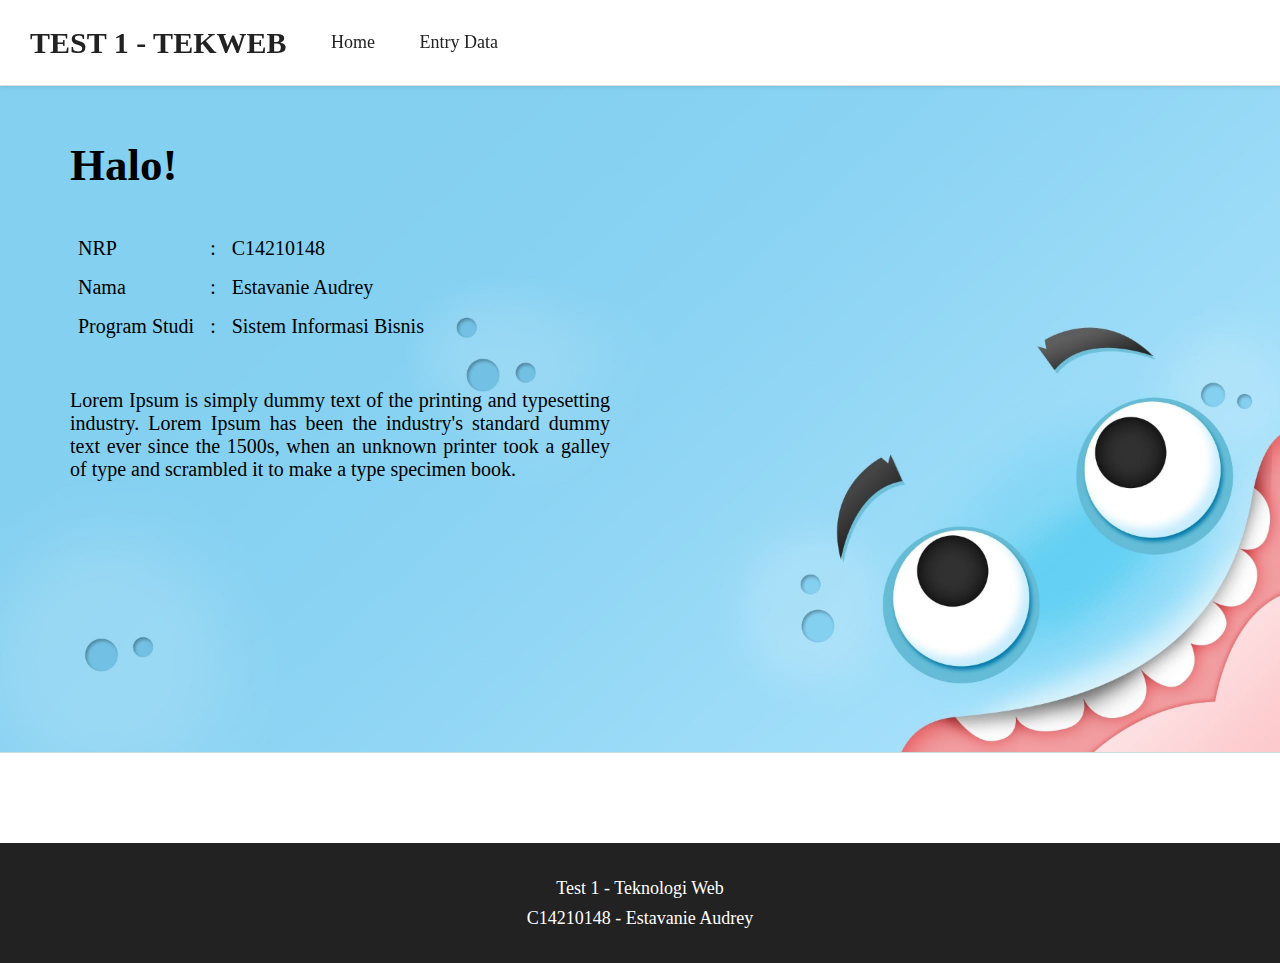
<file: entry data/index.html>
<!DOCTYPE html>
<html lang="en">
<head>
    <meta charset="UTF-8">
    <meta http-equiv="X-UA-Compatible" content="IE=edge">
    <meta name="viewport" content="width=device-width, initial-scale=1.0">
    <title>Document</title>
    <link rel="stylesheet" href="assets/styles/styles.css">
</head>
<body>
    <div class="header">
        <a href="./"><h1 class="title">TEST 1 - TEKWEB</h1></a>

        <div class="menu">
            <div class="item"><a href="index.html">Home</a></div>
            <div class="item"><a href="entry.html">Entry Data</a></div>
        </div>
    </div>

    <div class="clear-head"></div>

    <div class="jumbotron">
        <div class="container">
            <div class="center-div">
                <div class="row">
                    <div class="col-6">
                        <div class="deskripsi-web">
                            <div class="title"><h2>Halo!</h2></div>
                            <div class="content">
                                <table>
                                    <tr>
                                        <td>NRP</td>
                                        <td>:</td>
                                        <td>C14210148</td>
                                    </tr>
                                    <tr>
                                        <td>Nama</td>
                                        <td>:</td>
                                        <td>Estavanie Audrey</td>
                                    </tr>
                                    <tr>
                                        <td>Program Studi</td>
                                        <td>:</td>
                                        <td>Sistem Informasi Bisnis</td>
                                    </tr>
                                </table>

                                <br/>

                                <p>
                                    Lorem Ipsum is simply dummy text of the printing and typesetting industry. Lorem Ipsum has been the industry's standard dummy text ever since the 1500s, when an unknown printer took a galley of type and scrambled it to make a type specimen book. 
                                </p>
                            </div>
                        </div>
                    </div>
                    <div class="col-6"></div>
                </div>
            </div>
        </div>
    </div>

    <div class="footer">
        Test 1 - Teknologi Web<br/>
        C14210148 - Estavanie Audrey
    </div>
</body>
</html>
</file>
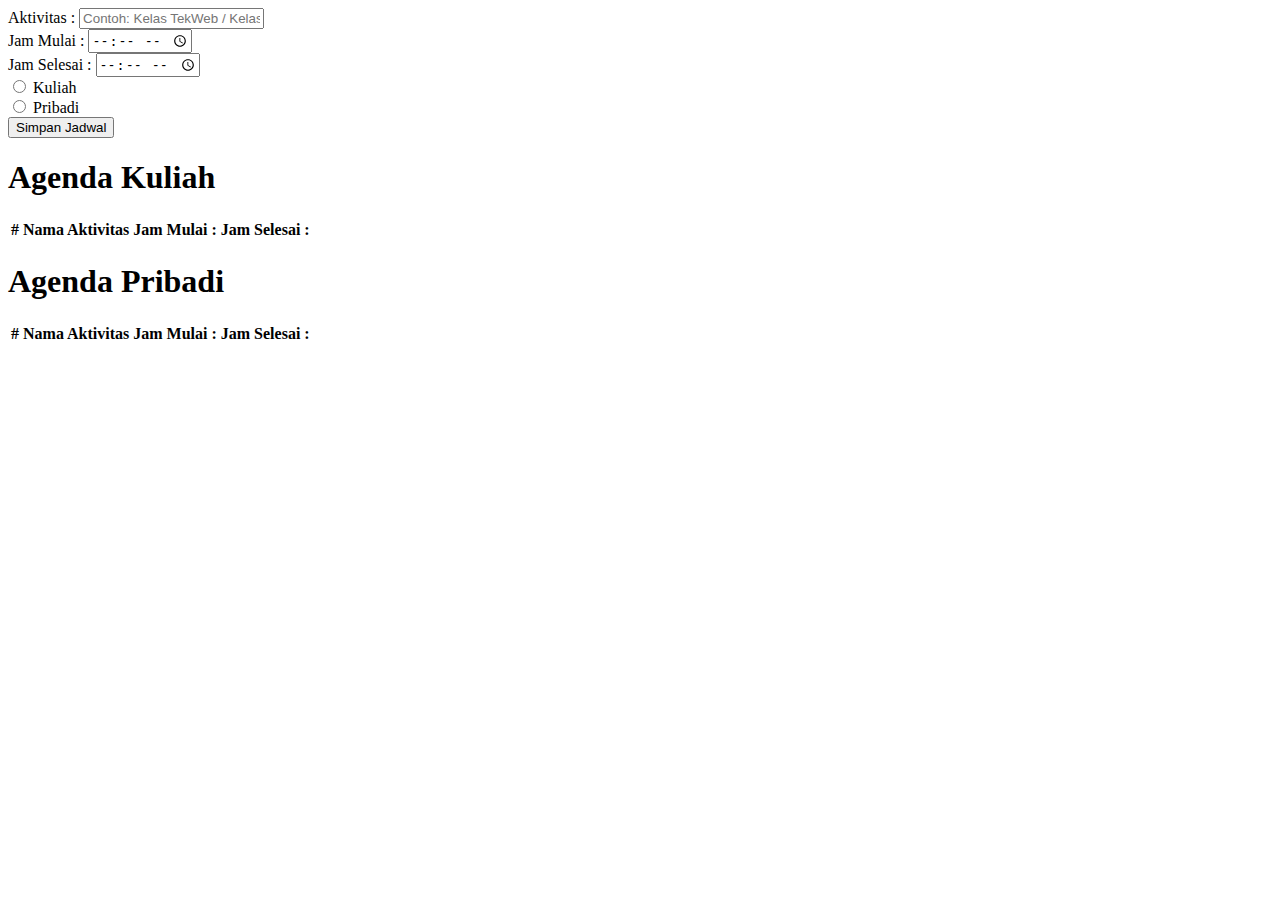
<file: Jadwal.html>
<!--c14210148 Estavanie Audrey T-->
<!doctype html>
<html lang="en">
  <head>
    <meta charset="utf-8">
    <meta name="viewport" content="width=device-width, initial-scale=1">
    <title>Bootstrap demo</title>
    <link 
        href="https://cdn.jsdelivr.net/npm/bootstrap@5.2.1/dist/css/bootstrap.min.css" 
        rel="stylesheet" 
        integrity="sha384-iYQeCzEYFbKjA/T2uDLTpkwGzCiq6soy8tYaI1GyVh/UjpbCx/TYkiZhlZB6+fzT" 
        crossorigin="anonymous"
    >
  </head>
  <body>
    <div class="container-fluid">
        <div class="row">
            <div class="col-4">
                <form>
                    <div class="form-group mb-3">
                        <label>Aktivitas :</label>
                        <input type="text" placeholder="Contoh: Kelas TekWeb / Kelas SD" id="act" class="form-control"/>
                    </div>
                    <div class="form-group mb-3">
                        <label>Jam Mulai :</label>
                        <input type="time" id="timeStart" class="form-control"/>
                    </div>
                    <div class="form-group mb-3">
                        <label>Jam Selesai :</label>
                        <input type="time" id="timeEnd" class="form-control"/>
                    </div>
                    <div class="form-check">
                        <input class="form-check-input" type="radio" name="flexRadioDefault" id="pilihan" value="kul">
                        <label class="form-check-label" for="kuliah">
                        Kuliah
                        </label>
                    </div>
                    <div class="form-check">
                        <input class="form-check-input" type="radio" name="flexRadioDefault" id="pilihan" value="prib">
                        <label class="form-check-label" for="pribadi">
                        Pribadi
                        </label>
                    </div>
                    <button class="btn btn-primary">Simpan Jadwal</button>
                </form>
            </div>  
            <div class="col-8">
                <h1>Agenda Kuliah</h1>
                <table class="table table-bordered">
                    <thead>
                        <tr>
                            <th>#</th>
                            <th>Nama Aktivitas</th>
                            <th>Jam Mulai : </th>
                            <th>Jam Selesai : </th>
                        </tr>
                    </thead>
                    <tbody id="agendaKuliah"></tbody>
                </table>
                <h1>Agenda Pribadi</h1>
                <table class="table table-bordered">
                    <thead>
                        <tr>
                            <th>#</th>
                            <th>Nama Aktivitas</th>
                            <th>Jam Mulai : </th>
                            <th>Jam Selesai : </th>
                        </tr>
                    </thead>
                    <tbody id="agendaPribadi"></tbody>
                </table>
            </div>
        </div>
    </div>
    <script 
        src="https://cdn.jsdelivr.net/npm/bootstrap@5.2.1/dist/js/bootstrap.bundle.min.js" 
        integrity="sha384-u1OknCvxWvY5kfmNBILK2hRnQC3Pr17a+RTT6rIHI7NnikvbZlHgTPOOmMi466C8" 
        crossorigin="anonymous">
    </script>
    <script>
        let activities = [];
        let kuliah = document.querySelector("#agendaKuliah");
        let pribadi = document.querySelector("#agendaPribadi");
        // let pilih = document.querySelectorAll("#pilihan").value;
        
        console.log(activities)
        let renderActivities = () => {
            pribadi.innerHTML = ''
            kuliah.innerHTML = ''
            activities.forEach((elm, i) => {
                if(elm.tipe == 'kul'){
                    kuliah.innerHTML +=
                    "<tr>" + 
                    "<td>"+
                    "<button onclick= 'hapus("+i
                    +")' + >X</button>" +
                    "</td>" + 
                    "<td>" +
                    elm.act + 
                    "</td>" + 
                    "<td>" +
                    elm.timeStart + 
                    "</td>" + 
                    "<td>" +
                    elm.timeEnd + 
                    "</td>"
                }
                else if (elm.tipe == 'prib'){
                    pribadi.innerHTML +=
                    "<td>"+
                    "<button onclick= 'hapus("+i
                    +")' + >X</button>" +
                    "</td>" + 
                    "<td>" +
                    elm.act + 
                    "</td>" + 
                    "<td>" +
                    elm.timeStart + 
                    "</td>" + 
                    "<td>" +
                    elm.timeEnd + 
                    "</td>"
                }

            });
            
        };


        let form = document.querySelector("form");
        form.addEventListener("submit", (event)=> {
            event.preventDefault();

            let act, timeStart, timeEnd, tipe;
            act = document.querySelector("#act").value;
            timeStart = document.querySelector("#timeStart").value;
            timeEnd = document.querySelector("#timeEnd").value;
            tipe = type();

            let found = false;
            activities.forEach((elm, i) => {
                if ((elm.timeStart >= timeStart && elm.timeEnd <= timeEnd) || 
                (elm.timeStart <= timeStart && elm.timeEnd >= timeEnd) && elm.tipe == tipe){
                    alert("jadwal terisi");
                    found = true;
                }
            })

            if (!found){
                activities.push({
                act: act,
                timeStart: timeStart,
                timeEnd: timeEnd,
                tipe: tipe
                })

                activities.sort((satu, dua) => {
                    if(satu.timeStart > dua.timeStart)
                    return 1
                    if(satu.timeStart < dua.timeStart)
                    return -1

                    return 0 
                })
            }
            form.reset();
            renderActivities();
            return false;
        })

        function hapus(index) 
        {
            activities.splice(index, 1);
            renderActivities();
        }

        function type(){
            let tipe = document.querySelectorAll("#pilihan")
            for(i = 0 ; i < tipe.length ; i++){
                if(tipe[i].checked)
                    return tipe[i].value
            }
        
        }
    </script>
  </body>
</html>
</file>
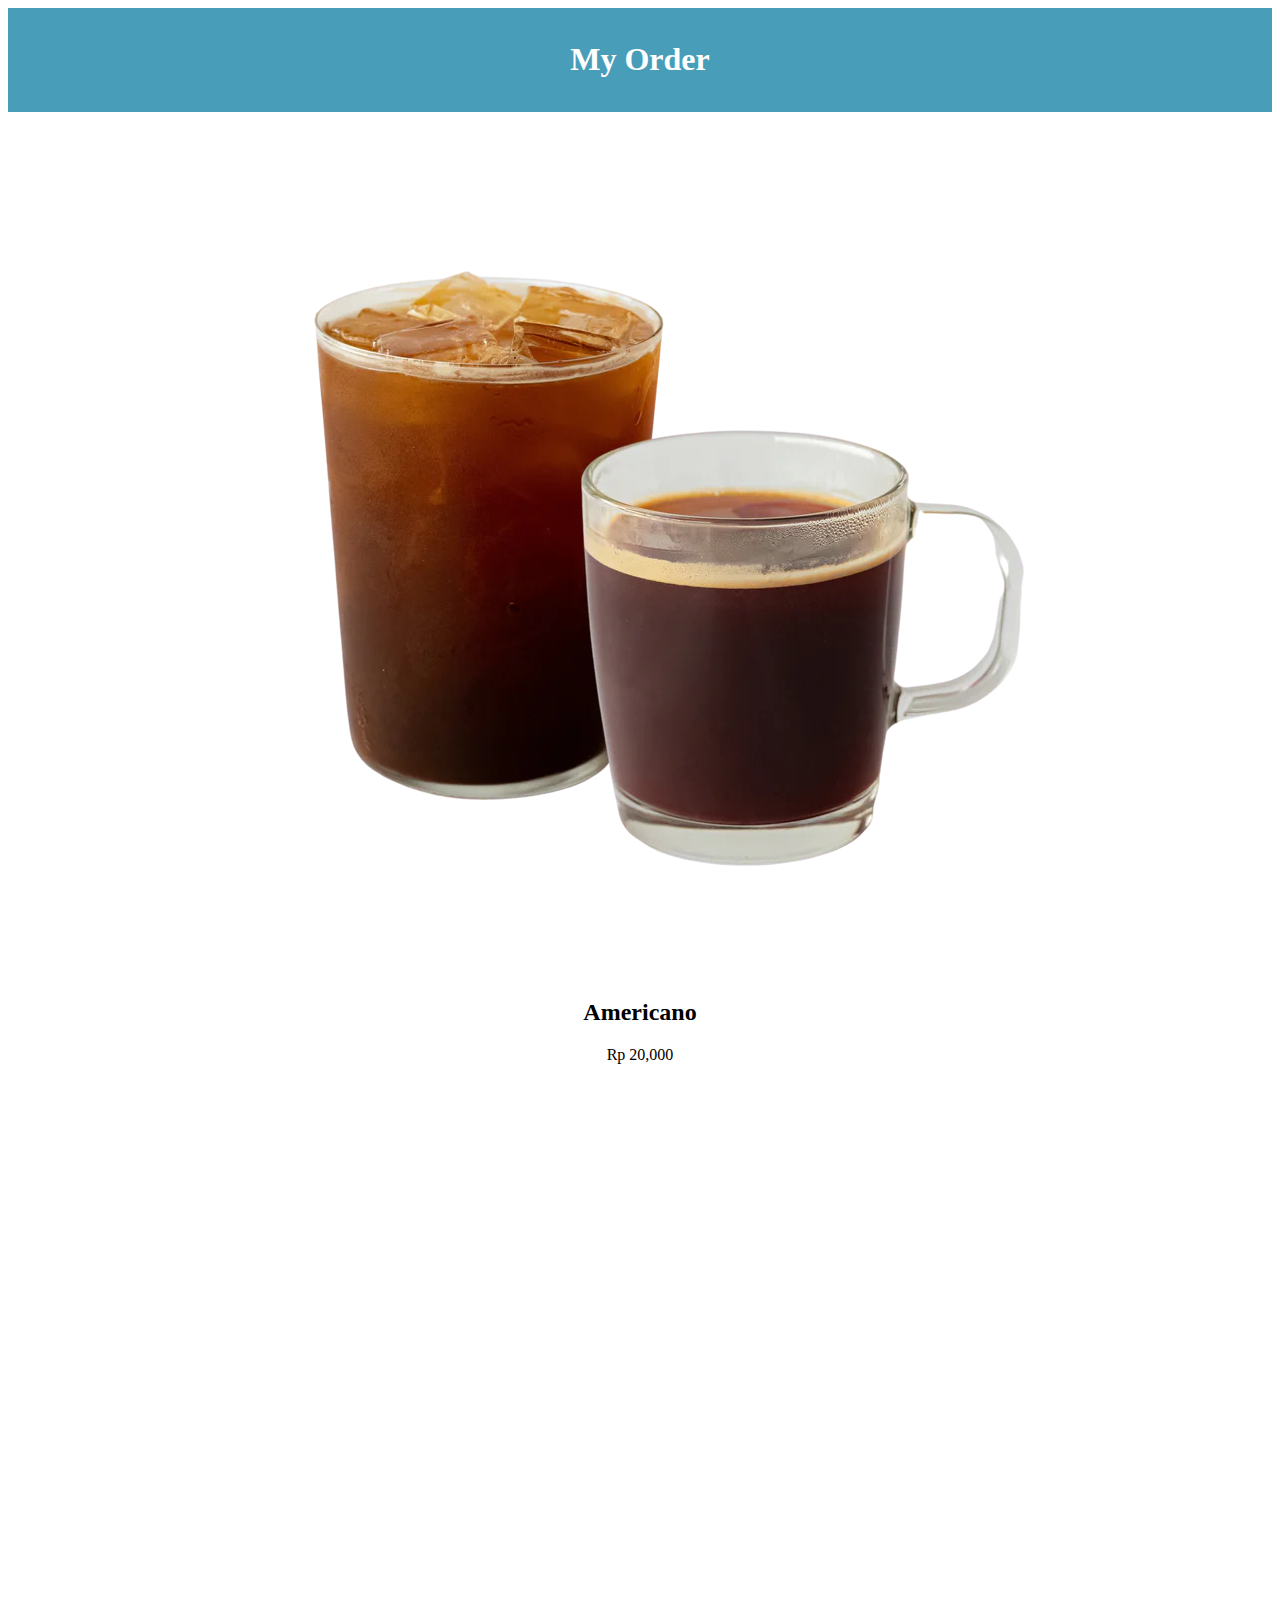
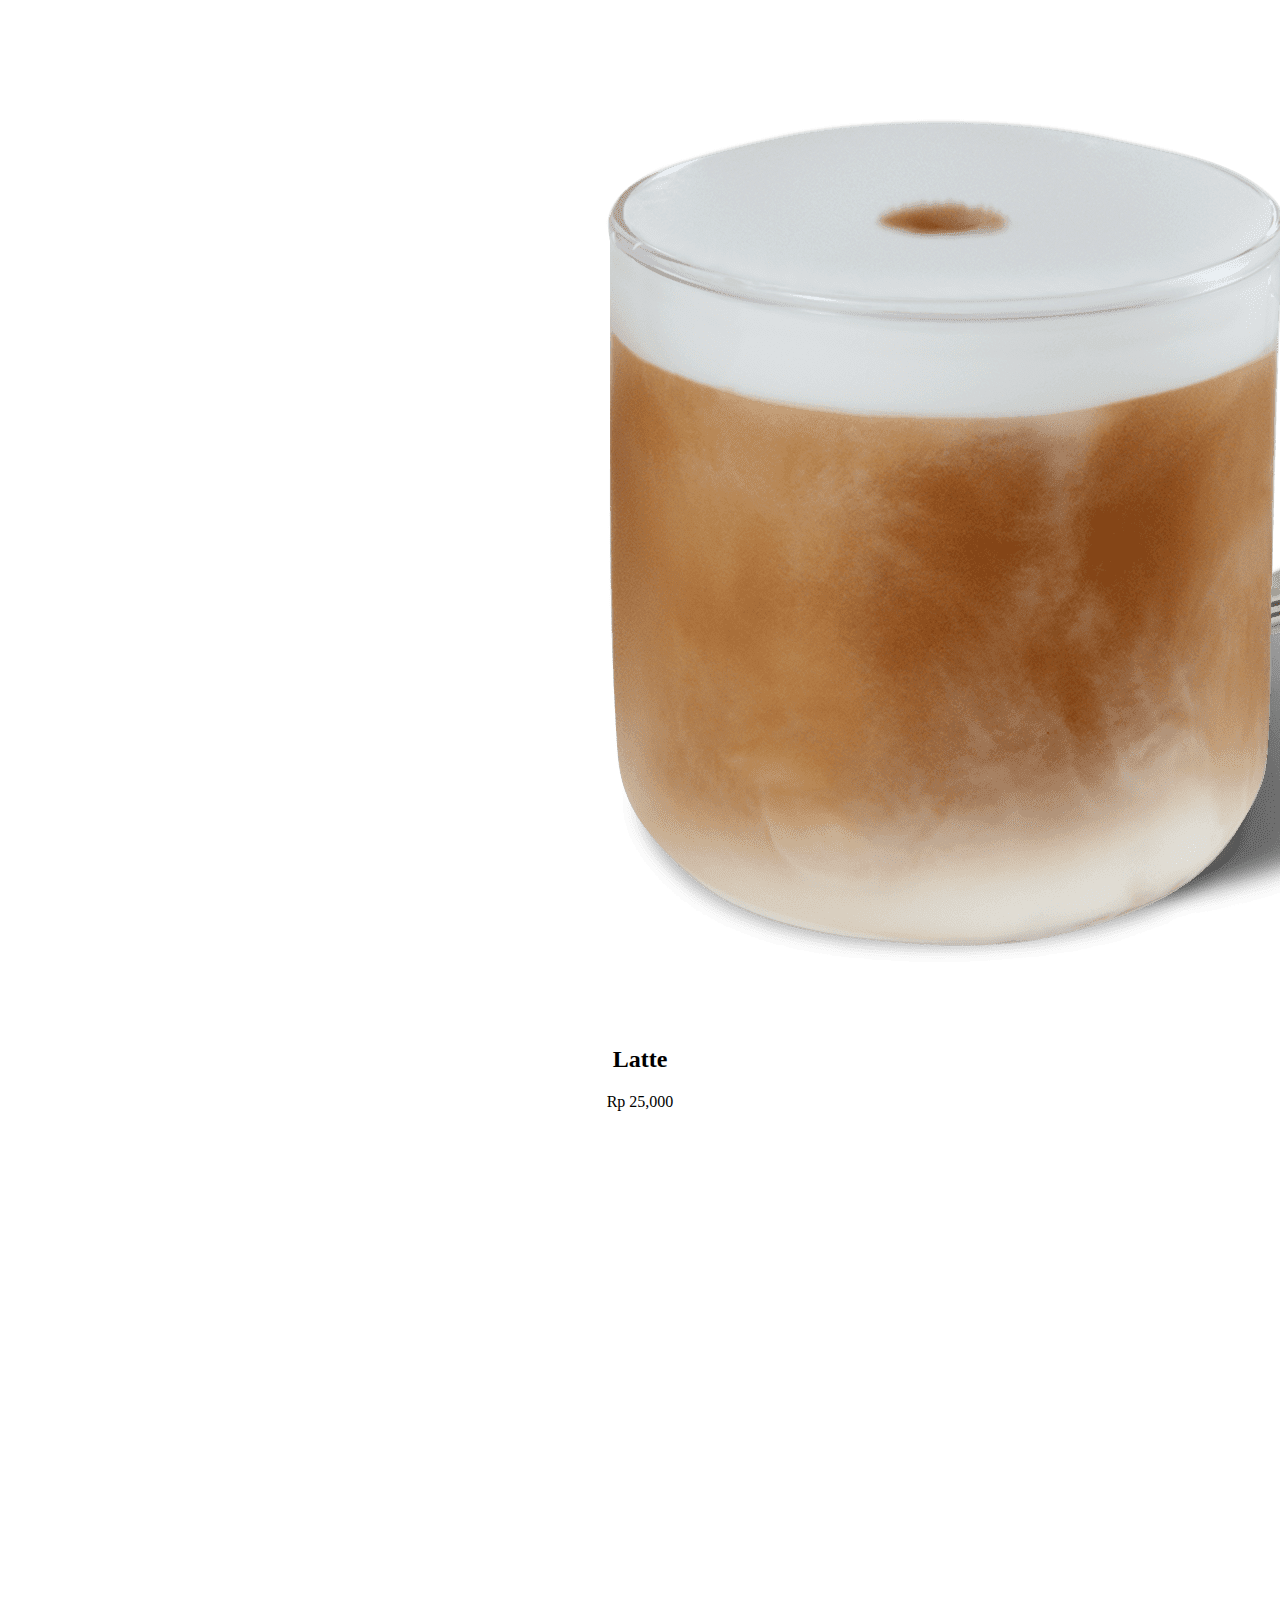
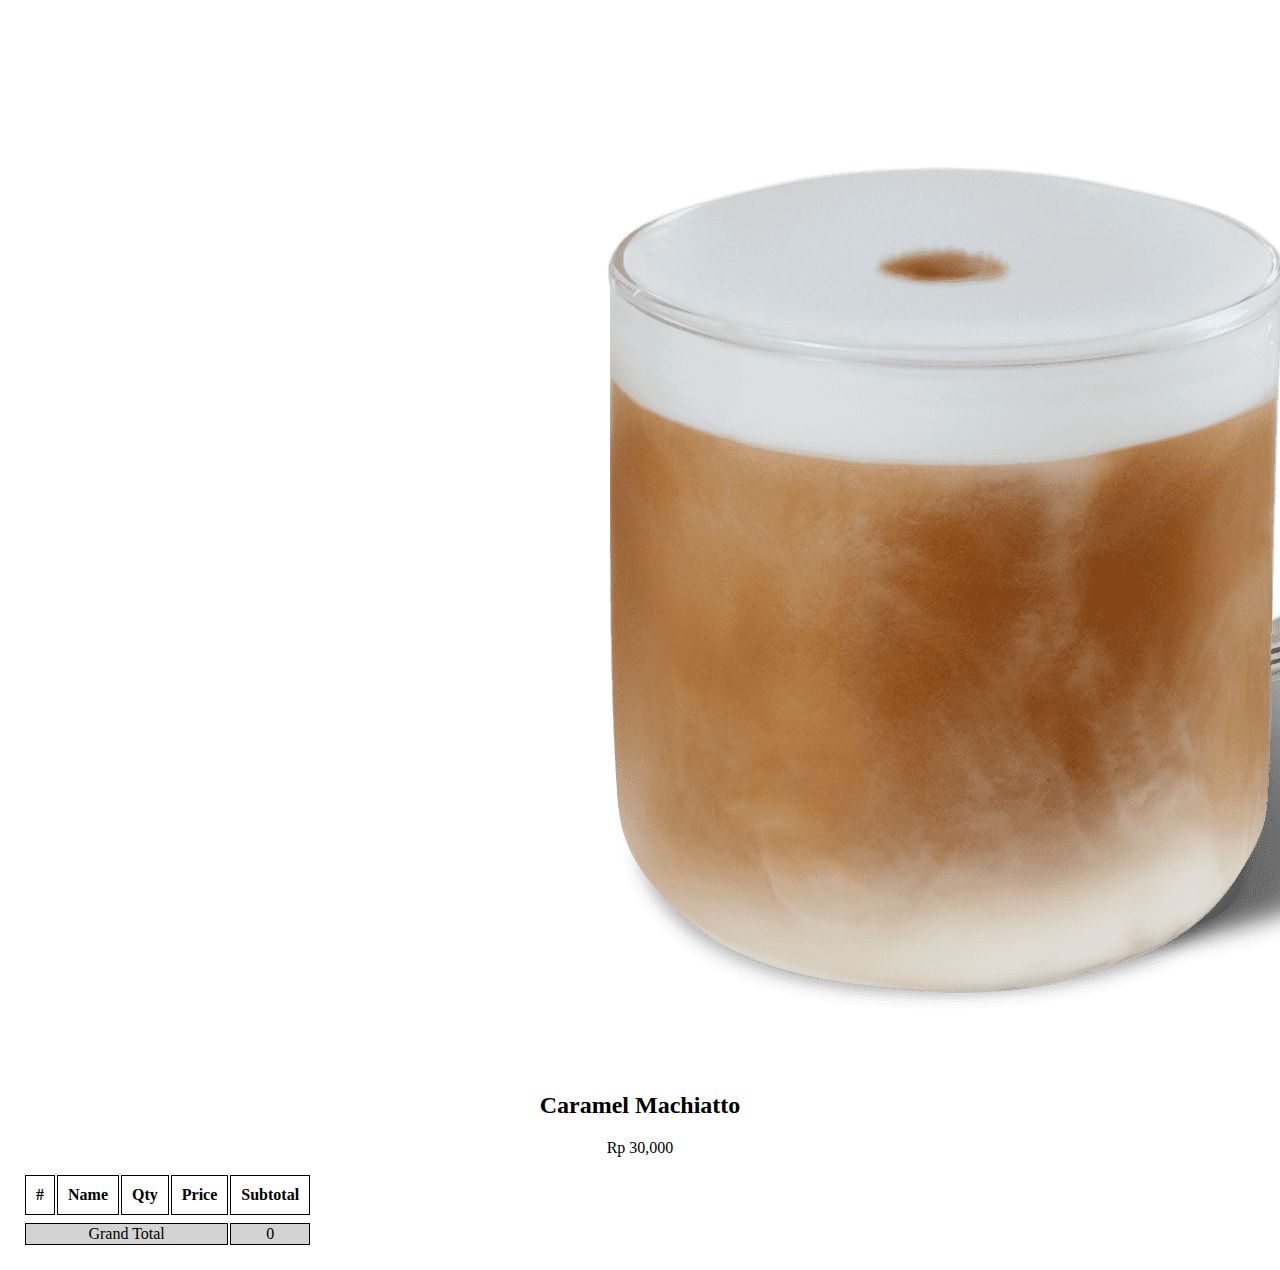
<file: Coffee order/kopi.html>
<!doctype html>
<html lang="en">
  <head>
    <meta charset="utf-8">
    <meta name="viewport" content="width=device-width, initial-scale=1">
    <title>TES 1</title>
    <link rel="stylesheet" href="kopi.css">
    <link href="https://cdn.jsdelivr.net/npm/bootstrap@5.2.0/dist/css/bootstrap.min.css" rel="stylesheet" integrity="sha384-gH2yIJqKdNHPEq0n4Mqa/HGKIhSkIHeL5AyhkYV8i59U5AR6csBvApHHNl/vI1Bx" crossorigin="anonymous">
  </head>
  <body>
    <script src="https://cdn.jsdelivr.net/npm/bootstrap@5.2.0/dist/js/bootstrap.bundle.min.js" integrity="sha384-A3rJD856KowSb7dwlZdYEkO39Gagi7vIsF0jrRAoQmDKKtQBHUuLZ9AsSv4jD4Xa" crossorigin="anonymous"></script>
    <div class="header">
        <h1>My Order</h1>
    </div>
    <!-- container -->
    <div class="body row">
        <!-- menu kiri -->
        <div class="menu col-7">
            <!-- item -->
            <div class="row">
                <div class="item col-3" id="americano" onclick="addAmericano()">
                    <img src="product_americano.png" alt="" class="img-fluid">
                    <h2>Americano</h2>
                    <p>Rp 20,000</p>
                </div>
                <div class="item col-3" id="latte" onclick="addLatte()">
                    <img src="product_latte.png" alt="" class="img-fluid">
                    <h2>Latte</h2>
                    <p>Rp 25,000</p>
                </div>
                <div class="item col-3" id="caramel" onclick="addCaramel()">
                    <img src="product_latte.png" alt="" class="img-fluid">
                    <h2>Caramel Machiatto</h2>
                    <p>Rp 30,000</p>
                </div>
            </div>
        </div>
        <!-- pilihan -->
        <div class="data col-5">
            <table>
                <thead>
                    <tr>
                        <th>#</th>
                        <th>Name</th>
                        <th>Qty </th>
                        <th>Price</th>
                        <th>Subtotal</th>
                    </tr>
                </thead>
                <tbody id="save_data">
                    <tr id="americano_row"></tr>
                    <tr id="latte_row"></tr>
                    <tr id="caramel_row"></tr>
                    <tr id="grand-total">
                        <td colspan="4">Grand Total</td>
                        <td>0</td>
                    </tr>
                </tbody>
            </table>  
        </div>
    </div>
    <script rel=“stylesheet” src="kopi.js"></script>  
</body>
</html>
</file>
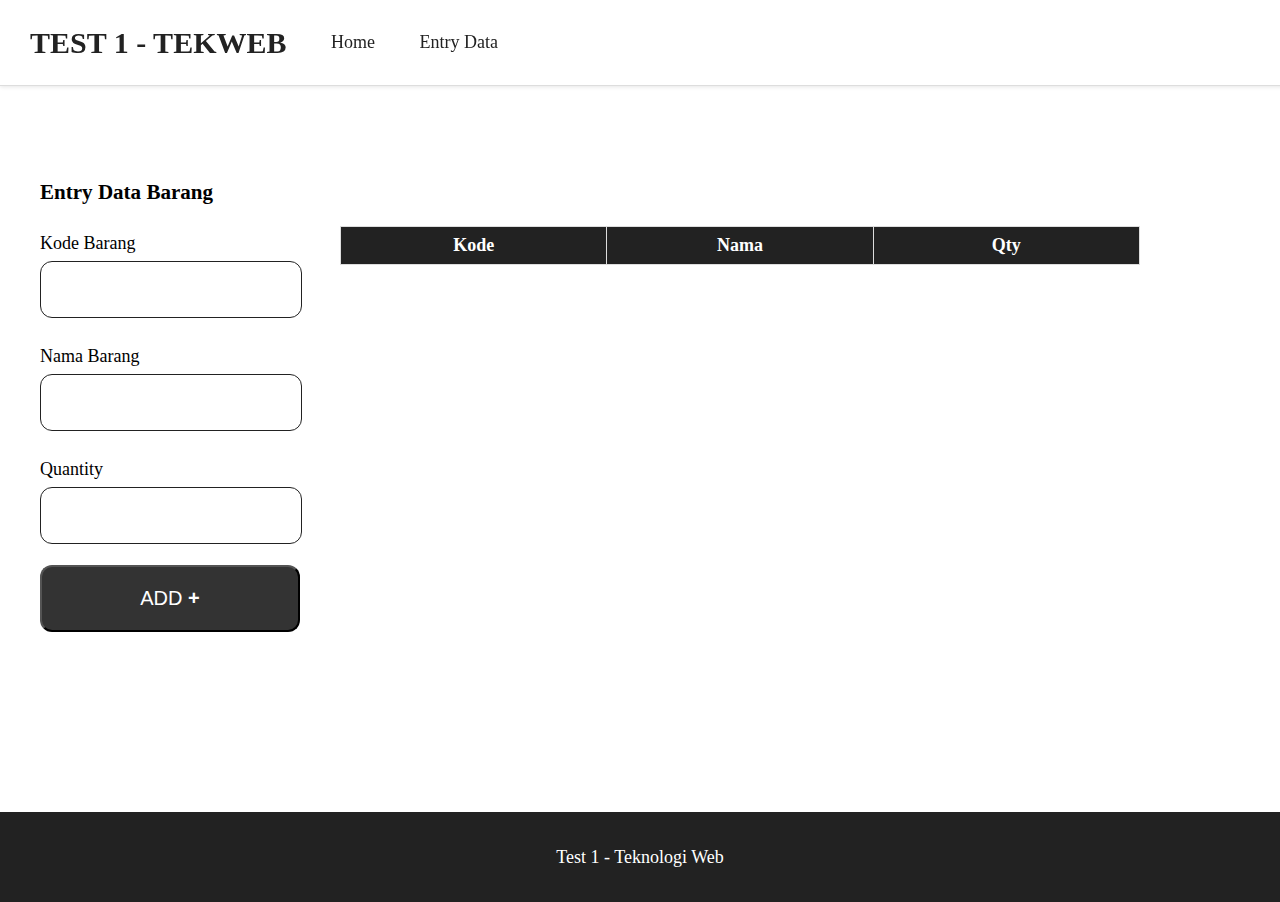
<file: entry data/entry.html>
<!DOCTYPE html>
<html lang="en">
<head>
    <meta charset="UTF-8">
    <meta http-equiv="X-UA-Compatible" content="IE=edge">
    <meta name="viewport" content="width=device-width, initial-scale=1.0">
    <title>Document</title>
    <link rel="stylesheet" href="assets/styles/styles.css">
</head>
<body>
    <div class="header">
        <a href="./"><h1 class="title">TEST 1 - TEKWEB</h1></a>

        <div class="menu">
            <div class="item"><a href="index.html">Home</a></div>
            <div class="item"><a href="entry.html">Entry Data</a></div>
        </div>
    </div>

    <div class="clear-head"></div>

    <div class="container">
        <div class="entry-barang">
            
            <h3>Entry Data Barang</h3>

            <div class="form-tambah">
                <div class="row">
                    <div class="col-3">
                        <p>Kode Barang</p>
                        <input type="text" name="" id="kode-barang"><br/>

                        <p>Nama Barang</p>
                        <input type="text" name="" id="nama-barang"><br/>

                        <p>Quantity</p>
                        <input type="number" name="" id="quantity"><br/>

                        <button id="tambah">Add <b>+</b></button>
                    </div>

                    <div class="col-8">
                        <table>
                            <thead>
                                <tr id="head-tambah">
                                    <th width="250">Kode</th>
                                    <th width="250">Nama</th>
                                    <th width="250">Qty</th>
                                </tr>
                            </thead>
                            <tbody id="hasil-tambah"></tbody>

                        </table>

                        <br/><br/>

                        <div style="max-width: 350px; margin: 0 auto" id="form-edit"></div>
                    </div>
                </div>
            </div>
        </div>
    </div>

    <script type="text/javascript">
        let simpan_data = []
        let pernah_simpan = false

        document.getElementById('tambah').addEventListener('click', () => tambah_data())

        const tambah_data = () =>
        {
            const kode_barang = document.getElementById("kode-barang")
            const nama_barang = document.getElementById("nama-barang")
            const quantity = document.getElementById("quantity")

            if (cek_ada(kode_barang.value))
                alert(`Barang dengan kode ${kode_barang.value} sudah ditambahkan!`)
            else
            {
                simpan_data.push({
                    kode_barang: kode_barang.value,
                    nama_barang: nama_barang.value,
                    quantity: quantity.value
                });

                document.getElementById("hasil-tambah").innerHTML += `
                    <tr>
                        <td><p class="edit-data" onclick="edit('${kode_barang.value}')">${kode_barang.value}</p></td>
                        <td>${nama_barang.value}</td>
                        <td>${quantity.value}</td>
                        <td style="text-align: center"><a href="javascript:void(0)" onclick="hapus('${kode_barang.value}')">[x]</a></td>
                    </tr>`
                

                if (simpan_data.length == 1 && !pernah_simpan)
                    document.getElementById("head-tambah").innerHTML += `<th width="250">Aksi</th>`


                kode_barang.value = nama_barang.value = quantity.value = ''
            }
        }


        const hapus = (kode_barang) =>
        {
            let temp = []
            document.getElementById("hasil-tambah").innerHTML = ''

            simpan_data.forEach(isi_object =>
            {
                if (isi_object.kode_barang != kode_barang)
                {
                    temp.push({
                        kode_barang: isi_object.kode_barang,
                        nama_barang: isi_object.nama_barang,
                        quantity: isi_object.quantity
                    })

                    document.getElementById("hasil-tambah").innerHTML += `
                        <tr>
                            <td><p class="edit-data" onclick="edit('${isi_object.kode_barang}')">${isi_object.kode_barang}</p></td>
                            <td>${isi_object.nama_barang}</td>
                            <td>${isi_object.quantity}</td>
                            <td style="text-align: center"><a href="javascript:void(0)" onclick="hapus('${isi_object.kode_barang}')">[x]</a></td>
                        </tr>`
                }
            })

            simpan_data = temp

            if  (simpan_data.length == 0)
            {
                document.getElementById("head-tambah").innerHTML = `
                    <th width="250">Kode</th>
                    <th width="250">Nama</th>
                    <th width="250">Qty</th>`
            }
        }


        const edit = (kode_barang) =>
        {
            let temp  = {}
            simpan_data.forEach(isi_object => {
                if (isi_object.kode_barang == kode_barang)
                    temp = isi_object
            })

            // console.log(temp)

            document.getElementById("form-edit").innerHTML = `
                    <div id="msg-edit">Edit barang dengan kode barang "<b>${temp.kode_barang}</b>" (<a href="javascript:void(0)" onclick="batalkanedit()">batalkan</a>)</div><br/>

                    <p>Kode Barang</p>
                    <input type="text" id="edit-kode-barang" value="${temp.kode_barang}"><br/>

                    <p>Nama Barang</p>
                    <input type="text" id="edit-nama-barang" value="${temp.nama_barang}"><br/>

                    <p>Quantity</p>
                    <input type="text" id="edit-quantity" value="${temp.quantity}"><br/>

                    <button id="simpan" onclick="simpan('${temp.kode_barang}')">Edit</button>
                </div>`
        }


        const simpan = (kode_barang) =>
        {
            const ekode_barang = document.getElementById("edit-kode-barang")
            const enama_barang = document.getElementById("edit-nama-barang")
            const equantity = document.getElementById("edit-quantity")

            document.getElementById("hasil-tambah").innerHTML = ''
            

            simpan_data.forEach(isi_object => 
            {
                if (isi_object.kode_barang == kode_barang)
                {
                    isi_object.kode_barang = ekode_barang.value
                    isi_object.nama_barang = enama_barang.value
                    isi_object.quantity = equantity.value
                }


                document.getElementById("hasil-tambah").innerHTML += `
                    <tr>
                        <td><p class="edit-data" onclick="edit('${isi_object.kode_barang}')">${isi_object.kode_barang}</p></td>
                        <td>${isi_object.nama_barang}</td>
                        <td>${isi_object.quantity}</td>
                        <td style="text-align: center"><a href="javascript:void(0)" onclick="hapus('${isi_object.kode_barang}')">[x]</a></td>
                    </tr>`
            })

            document.getElementById("form-edit").innerHTML = ''
        }


        const batalkanedit = () =>
        {
            document.getElementById("form-edit").innerHTML = ''
        }


        const cek_ada  = (kode_barang) =>
        {
            let retn = false
            simpan_data.forEach(isi_object => {
                if (isi_object.kode_barang == kode_barang)
                    retn = true
            })

            return retn
        }
    </script>


    <div class="footer">
        Test 1 - Teknologi Web<br/>
    </div>
</body>
</html>
</file>
<file: entry data/assets/styles/styles.css>
body {
    margin: 0;
    padding: 0;
    font-size: 18px;
    font-family: Calibri;
}

a { 
    text-decoration: none;
    color: #03a1fc;
}

.header {
    padding: 12px 30px;
    border-bottom: 1px solid #ddd;
    box-shadow: 0 1px 4px 0 rgb(0 0 0 / 10%);
    position: fixed;
    width: 100%;
    top: 0;
    z-index: 1023;
    background: #fff;
}

.header a {
    color: #222
}

.header .title {
    font-size: 30px;
    font-weight: bolder;
    position: relative;
    top: 5px;
    margin: 0;
    padding: 0;
    display: inline-block;
}

.header .menu {
    display: inline-block;
    padding: 20px;
}

.header .menu .item {
    display: inline-block;
    padding: 0 20px
}

.header .menu .item a {
    color: #222
}

.header .menu .item a:hover {
    font-weight: bold;
    font-size: 20px;
}

.clear-head {
    margin-top: 4em
}

.jumbotron {
    height: 680px;
    background: url('../images/bg-jumbotron.jpg') no-repeat center bottom;
    background-size: cover;
    border-bottom: 1px solid #cdd
}

.container {
    padding: 0 35px;
    max-width: 1200px;
    margin: 0 auto
}

.row {
    display: flex;
    flex-wrap: wrap;
}

.col-2 {
    flex: 0 0 calc(8.3333% * 2);
    width: calc(8.3333% * 2)
}

.col-3 {
    flex: 0 0 calc(8.3333% * 3);
    width: calc(8.3333% * 3)
}

.col-4 {
    flex: 0 0 calc(8.3333% * 4);
    width: calc(8.3333% * 4)
}

.col-6 {
    flex: 0 0 calc(8.3333% * 6);
    width: calc(8.3333% * 6)
}

.col-8 {
    flex: 0 0 calc(8.3333% * 8);
    width: calc(8.3333% * 8)
}

.col-10 {
    flex: 0 0 calc(8.3333% * 10);
    width: calc(8.3333% * 10)
}

.deskripsi-web {
    padding: 30px;
    font-size: 20px;

    margin-bottom: 3em
}

.deskripsi-web .title {
    font-size: 30px;
}

.deskripsi-web p {
    text-align: justify;
}

.footer {
    background: #222;
    padding: 30px;
    text-align: center;
    color: #fff;
    line-height: 30px;
    margin-top: 5em
}

.entry-barang {
    margin: 10em 0
}

.form-tambah p {
    margin: 7px 0;
    padding: 0
}

.form-tambah input[type=text],
.form-tambah input[type=number] {
    display: block;
    padding: 20px 15px;
    width: calc(100% - 70px);
    border: 1px solid #222;
    border-radius: 12px;
}

.form-tambah button {
    width: calc(100% - 40px);
    padding: 20px 15px;
    font-size: 20px;
    text-transform: uppercase;
    background: #333;
    color: #fff;
    border-radius: 12px;
}

.form-tambah button:hover {
    cursor: pointer;
    background: #000
}

table {
    border-collapse: collapse;
    border-spacing: 0;
    border: 1px solid #ddd;
}

th {
    background: #222;
    color: #fff;
}

th, td {
    border: 1px solid #ddd;
    padding: 8px;
}

.form-tambah table tbody tr:nth-child(even)
{
    background-color: #f2f2f2;
}

.edit-data {
    cursor: pointer;
}

.deskripsi-web .content table, 
.deskripsi-web .content th, 
.deskripsi-web .content td {
    border: 0!important
}
</file>
<file: Coffee order/kopi.css>
.header {
    padding: 12px 20px;
    background-color: rgb(72, 157, 185);
    color: white;
    text-align: center;
}

.body {
    padding: 15px;
    text-align: center;
}

.item.active{
    background-color: rgb(72, 157, 185);
    color: white;
}

.menu {
    padding: 0;
}

.data {
    padding: 0;
}

.data table {
    max-width: 100%;
}

.data thead {
    background-color: white;
}

.data tr, .data th {
    padding: 10px;
    border: 1px solid black;
}

.data th {
    max-width: 100%;
}

.data td {
    border: 1px solid black;
}

.data tbody {
    text-align: center;
    border: 1px solid black;
}

.data tr:nth-child(even){
    background-color: lightgray;
}
</file>
